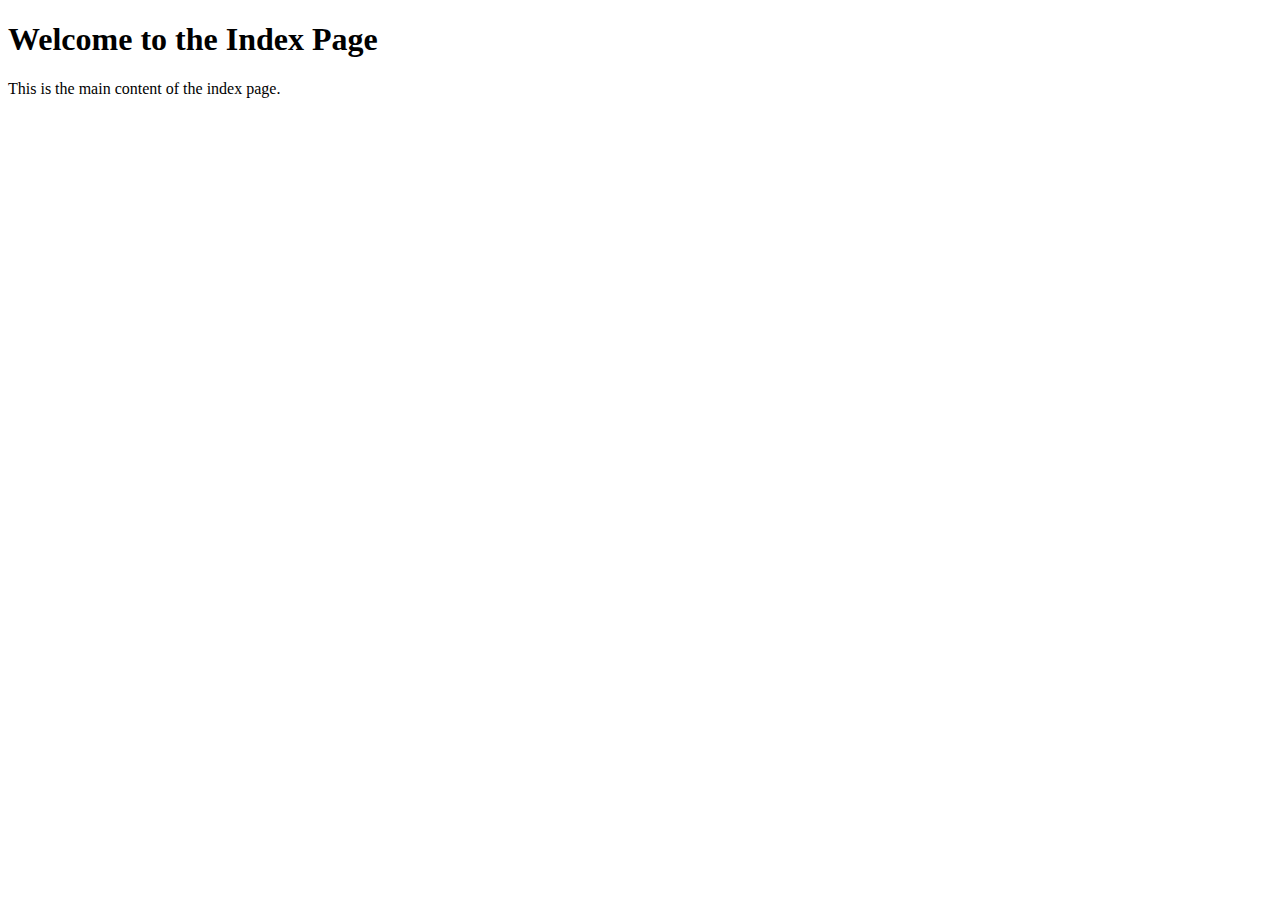
<file: css_basic/index.html>
<!DOCTYPE html>
<html lang="en">
<head>
    <meta charset="UTF-8">
    <meta name="viewport" content="width=device-width, initial-scale=1.0">
    <title>Index</title>
    <link href="base.css" rel="stylesheet">
    <link href="styles.css" rel="stylesheet">
</head>
<body>
    <header>
        <h1>Welcome to the Index Page</h1>
    </header>
    <main>
        <p>This is the main content of the index page.</p>
    </main>
</body>
</html>
</file>
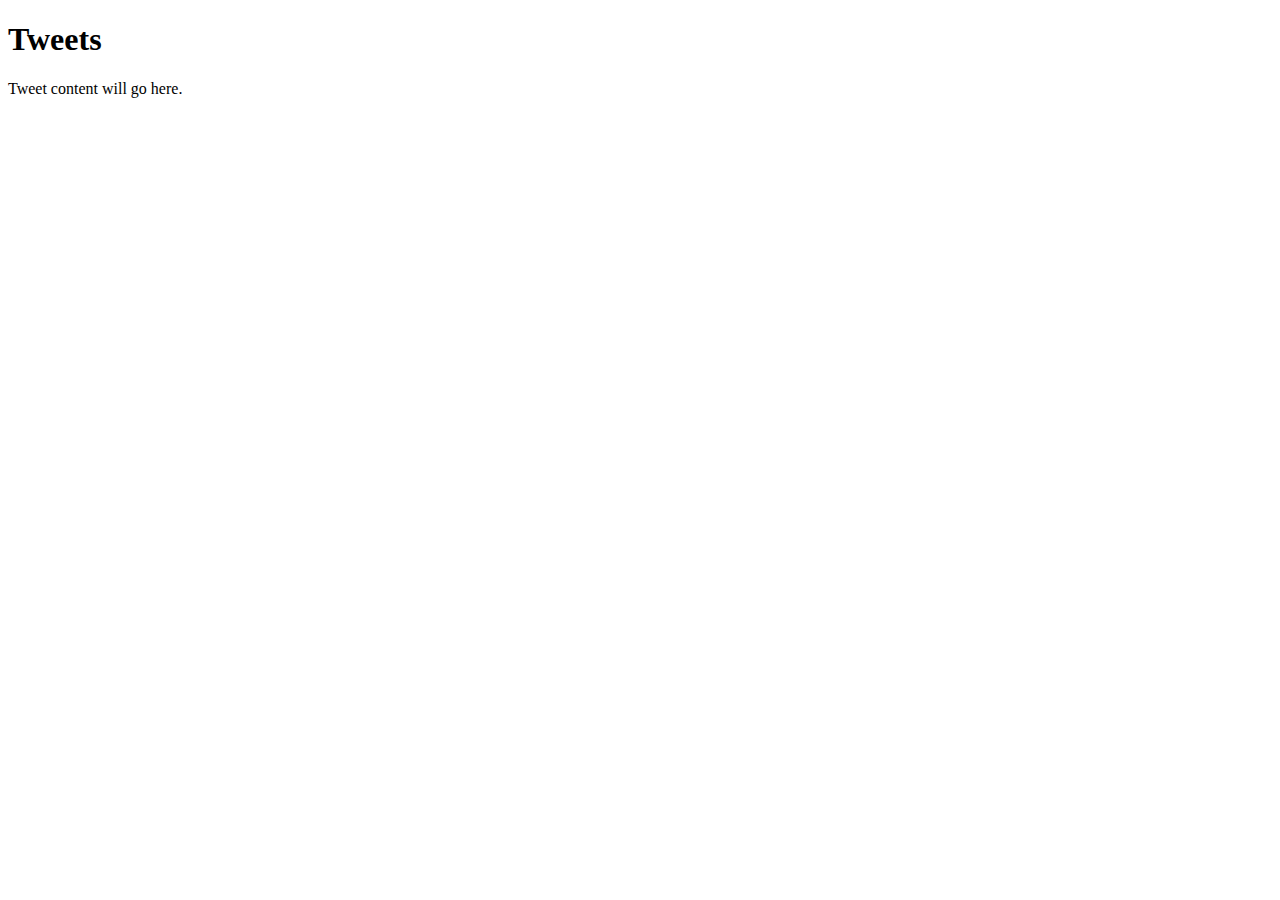
<file: css_basic/tweets.html>
<!DOCTYPE html>
<html lang="en">
<head>
    <meta charset="UTF-8">
    <meta name="viewport" content="width=device-width, initial-scale=1.0">
    <title>Tweets</title>
    <link href="base.css" rel="stylesheet">
    <link href="styles.css" rel="stylesheet">
</head>
<body>
    <header>
        <h1>Tweets</h1>
    </header>
    <main>
        <p>Tweet content will go here.</p>
    </main>
</body>
</html>
</file>
<file: css_basic/styles.css>
/* Custom styles for your website */
</file>
<file: css_basic/base.css>
/*! normalize.css v8.0.1 | MIT License | github.com/necolas/normalize.css */

/* Document
   ========================================================================== */

/**
 * 1. Correct the line height in all browsers.
 * 2. Prevent adjustments of font size after orientation changes in iOS.
 */

html {
  line-height: 1.15; /* 1 */
  -webkit-text-size-adjust: 100%; /* 2 */
}

/* Sections
   ========================================================================== */

/**
 * Render the `main` element consistently in IE.
 */

main {
  display: block;
}

/**
 * Correct the font size and margin on `h1` elements within `section` and
 * `article` contexts in Chrome, Firefox, and Safari.
 */

h1 {
  font-size: 2em;
  margin: 0.67em 0;
}

/* Grouping content
   ========================================================================== */

/**
 * 1. Add the correct box sizing in Firefox.
 * 2. Show the overflow in Edge and IE.
 */

hr {
  box-sizing: content-box; /* 1 */
  height: 0; /* 1 */
  overflow: visible; /* 2 */
}

/**
 * 1. Correct the inheritance and scaling of font size in all browsers.
 * 2. Correct the odd `em` font sizing in all browsers.
 */

pre {
  font-family: monospace, monospace; /* 1 */
  font-size: 1em; /* 2 */
}

/* Text-level semantics
   ========================================================================== */

/**
 * Remove the gray background on active links in IE 10.
 */

a {
  background-color: transparent;
}

/**
 * 1. Remove the bottom border in Chrome 57-
 * 2. Add the correct text decoration in Chrome, Edge, IE, Opera, and Safari.
 */

abbr[title] {
  border-bottom: none; /* 1 */
  text-decoration: underline; /* 2 */
  text-decoration: underline dotted; /* 2 */
}

/**
 * Add the correct font weight in Chrome, Edge, and Safari.
 */

b,
strong {
  font-weight: bolder;
}

/**
 * 1. Correct the inheritance and scaling of font size in all browsers.
 * 2. Correct the odd `em` font sizing in all browsers.
 */

code,
kbd,
samp {
  font-family: monospace, monospace; /* 1 */
  font-size: 1em; /* 2 */
}

/**
 * Add the correct font size in all browsers.
 */

small {
  font-size: 80%;
}

/**
 * Prevent `sub` and `sup` elements from affecting the line height in
 * all browsers.
 */

sub,
sup {
  font-size: 75%;
  line-height: 0;
  position: relative;
  vertical-align: baseline;
}

sub {
  bottom: -0.25em;
}

sup {
  top: -0.5em;
}

/* Embedded content
   ========================================================================== */

/**
 * Remove the border on images inside links in IE 10.
 */

img {
  border-style: none;
}

/* Forms
   ========================================================================== */

/**
 * 1. Change the font styles in all browsers.
 * 2. Remove the margin in Firefox and Safari.
 */

button,
input,
optgroup,
select,
textarea {
  font-family: inherit; /* 1 */
  font-size: 100%; /* 1 */
  line-height: 1.15; /* 1 */
  margin: 0; /* 2 */
}

/**
 * Show the overflow in IE.
 * 1. Show the overflow in Edge.
 */

button,
input { /* 1 */
  overflow: visible;
}

/**
 * Remove the inheritance of text transform in Edge, Firefox, and IE.
 * 1. Remove the inheritance of text transform in Firefox.
 */

button,
select { /* 1 */
  text-transform: none;
}

/**
 * Correct the inability to style clickable types in iOS and Safari.
 */

button,
[type="button"],
[type="reset"],
[type="submit"] {
  -webkit-appearance: button;
}

/**
 * Remove the inner border and padding in Firefox.
 */

button::-moz-focus-inner,
[type="button"]::-moz-focus-inner,
[type="reset"]::-moz-focus-inner,
[type="submit"]::-moz-focus-inner {
  border-style: none;
  padding: 0;
}

/**
 * Restore the focus styles unset by the previous rule.
 */

button:-moz-focusring,
[type="button"]:-moz-focusring,
[type="reset"]:-moz-focusring,
[type="submit"]:-moz-focusring {
  outline: 1px dotted ButtonText;
}

/**
 * Correct the padding in Firefox.
 */

fieldset {
  padding: 0.35em 0.75em 0.625em;
}

/**
 * 1. Correct the text wrapping in Edge and IE.
 * 2. Correct the color inheritance from `fieldset` elements in IE.
 * 3. Remove the padding so developers are not caught out when they zero out
 *    `fieldset` elements in all browsers.
 */

legend {
  box-sizing: border-box; /* 1 */
  color: inherit; /* 2 */
  display: table; /* 1 */
  max-width: 100%; /* 1 */
  padding: 0; /* 3 */
  white-space: normal; /* 1 */
}

/**
 * Add the correct vertical alignment in Chrome, Firefox, and Opera.
 */

progress {
  vertical-align: baseline;
}

/**
 * Remove the default vertical scrollbar in IE 10+.
 */

textarea {
  overflow: auto;
}

/**
 * 1. Add the correct box sizing in IE 10.
 * 2. Remove the padding in IE 10.
 */

[type="checkbox"],
[type="radio"] {
  box-sizing: border-box; /* 1 */
  padding: 0; /* 2 */
}

/**
 * Correct the cursor style of increment and decrement buttons in Chrome.
 */

[type="number"]::-webkit-inner-spin-button,
[type="number"]::-webkit-outer-spin-button {
  height: auto;
}

/**
 * 1. Correct the odd appearance in Chrome and Safari.
 * 2. Correct the outline style in Safari.
 */

[type="search"] {
  -webkit-appearance: textfield; /* 1 */
  outline-offset: -2px; /* 2 */
}

/**
 * Remove the inner padding in Chrome and Safari on macOS.
 */

[type="search"]::-webkit-search-decoration {
  -webkit-appearance: none;
}

/**
 * 1. Correct the inability to style clickable types in iOS and Safari.
 * 2. Change font properties to `inherit` in Safari.
 */

::-webkit-file-upload-button {
  -webkit-appearance: button; /* 1 */
  font: inherit; /* 2 */
}

/* Interactive
   ========================================================================== */

/*
 * Add the correct display in Edge, IE 10+, and Firefox.
 */

details {
  display: block;
}

/*
 * Add the correct display in all browsers.
 */

summary {
  display: list-item;
}

/* Misc
   ========================================================================== */

/**
 * Add the correct display in IE 10+.
 */

template {
  display: none;
}

/**
 * Add the correct display in IE 10.
 */

[hidden] {
  display: none;
}
</file>
